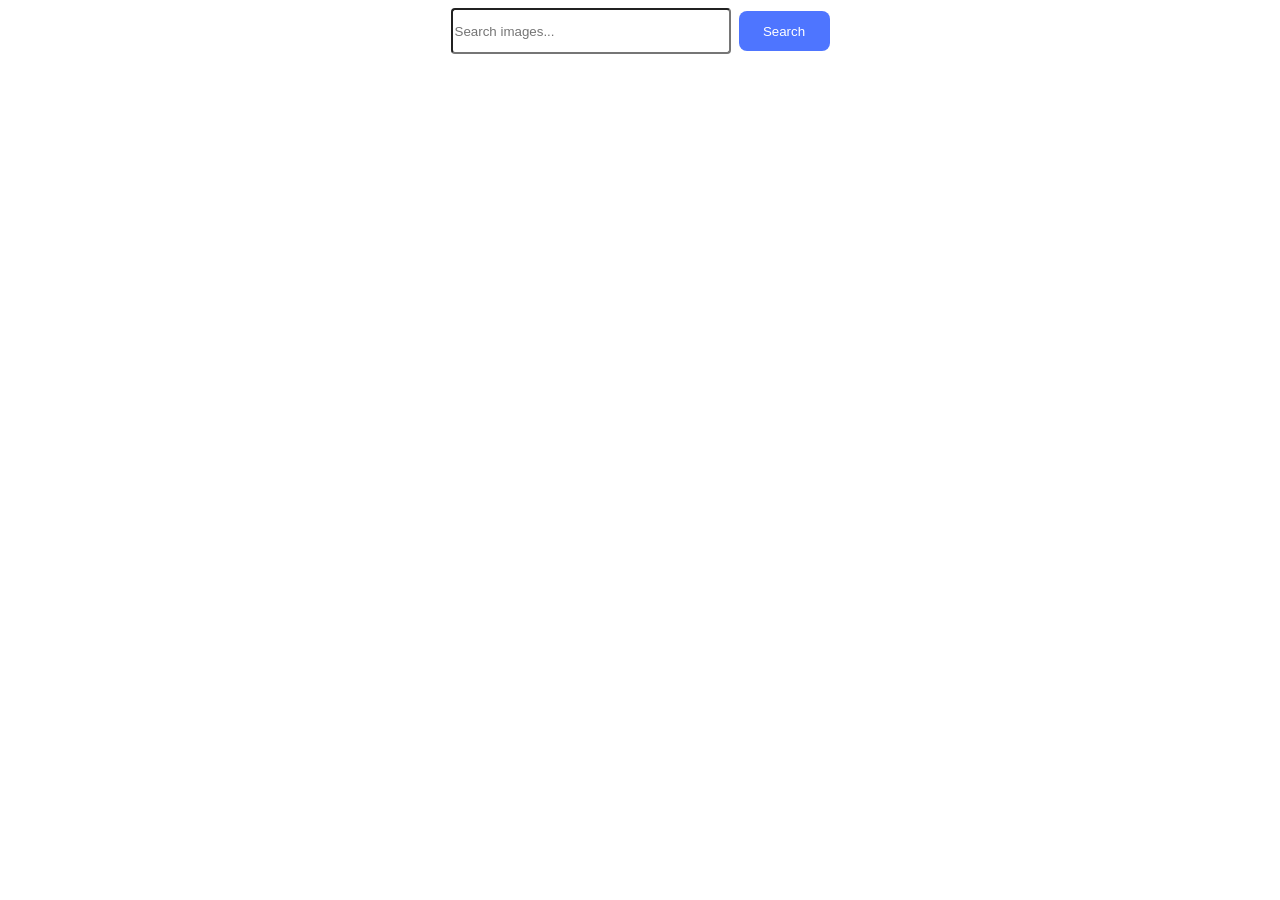
<file: src/index.html>
<!DOCTYPE html>
<html lang="en">
  <head>
    <meta charset="UTF-8" />
    <meta name="viewport" content="width=device-width, initial-scale=1.0" />
    <title>Vanilla App Template</title>
    <link rel="stylesheet" href="./css/styles.css" />
  </head>
  <body>
    <form class="search-form">
      <input
        class="input"
        type="text"
        name="input"
        placeholder="Search images..."
      />
      <button class="button" type="submit">Search</button>
    </form>
    <span class="loader hide"></span>

    <div class="wrapper-pictures">
      <ul class="pictures-list"></ul>
    </div>
    <button class="button-load" type="btn">Load more</button>
    <script type="module" src="./main.js"></script>
  </body>
</html>
</file>
<file: src/css/styles.css>
:root {
  font-family: Inter, Avenir, Helvetica, Arial, sans-serif;
  font-size: 16px;
  line-height: 24px;
  font-weight: 400;

  color: #242424;
  background-color: rgba(255, 255, 255, 0.87);

  font-synthesis: none;
  text-rendering: optimizeLegibility;
  -webkit-font-smoothing: antialiased;
  -moz-osx-font-smoothing: grayscale;
  -webkit-text-size-adjust: 100%;
}

.loader.hide {
  display: none;
}

.loader {
  width: 48px;
  height: 48px;
  border: 5px solid #3c75b1;
  border-radius: 50%;
  position: fixed;
  top: 50%;
  left: 50%;
  transform: translate(-50%, -50%);
  box-sizing: border-box;
  animation: pulse 1s linear infinite;
}

.loader:after {
  content: '';
  position: absolute;
  width: 48px;
  height: 48px;
  border: 5px solid #260cb9;
  border-radius: 50%;
  display: inline-block;
  box-sizing: border-box;
  left: 50%;
  top: 50%;
  transform: translate(-50%, -50%);
  animation: scaleUp 1s linear infinite;
}

@keyframes scaleUp {
  0% {
    transform: translate(-50%, -50%) scale(0);
  }
  60%,
  100% {
    transform: translate(-50%, -50%) scale(1);
  }
}
@keyframes pulse {
  0%,
  60%,
  100% {
    transform: scale(1);
  }
  80% {
    transform: scale(1.2);
  }
}

.search-form {
  display: flex;
  align-items: center;
  justify-content: center;
  margin-bottom: 32px;
}

.input {
  width: 272px;
  height: 40px;
  border-radius: 4px;
  background: #fff;
  margin-right: 8px;
}

.button {
  display: flex;
  padding: 8px 16px;
  justify-content: center;
  align-items: center;
  gap: 10px;
  border-radius: 8px;
  background: #4e75ff;
  border: transparent;
  color: #fff;
  width: 91px;
  height: 40px;
}

.wrapper-pictures {
  display: flex;
}

.pictures-list {
  display: flex;
  justify-content: center;
  align-items: center;
  flex-wrap: wrap;
  gap: 20px;
}

.gallery-card {
  transition: transform 0.3s;
  border-radius: 8px;
  box-shadow: rgba(0, 0, 0, 0.1) 0px 4px 12px;
  overflow: hidden;
}

.image-item-info {
  display: flex;
  flex-direction: column;
  text-align: center;
}

.gallery-card img {
  object-fit: cover;
  height: 300px;
  width: 400px;
}

.image-info {
  display: flex;
  justify-content: space-around;
  align-items: center;
  flex-wrap: wrap;
  padding: 8px 0;
}

.button-load {
  display: none;
  justify-content: center;
  align-items: center;
  gap: 10px;
  border-radius: 8px;
  background: #4e75ff;
  border: transparent;
  color: #fff;
  width: 91px;
  height: 40px;
  margin: auto;
  margin-top: 30px;
  margin-bottom: 30px;
  opacity: 0;
  overflow: hidden;
}
</file>
